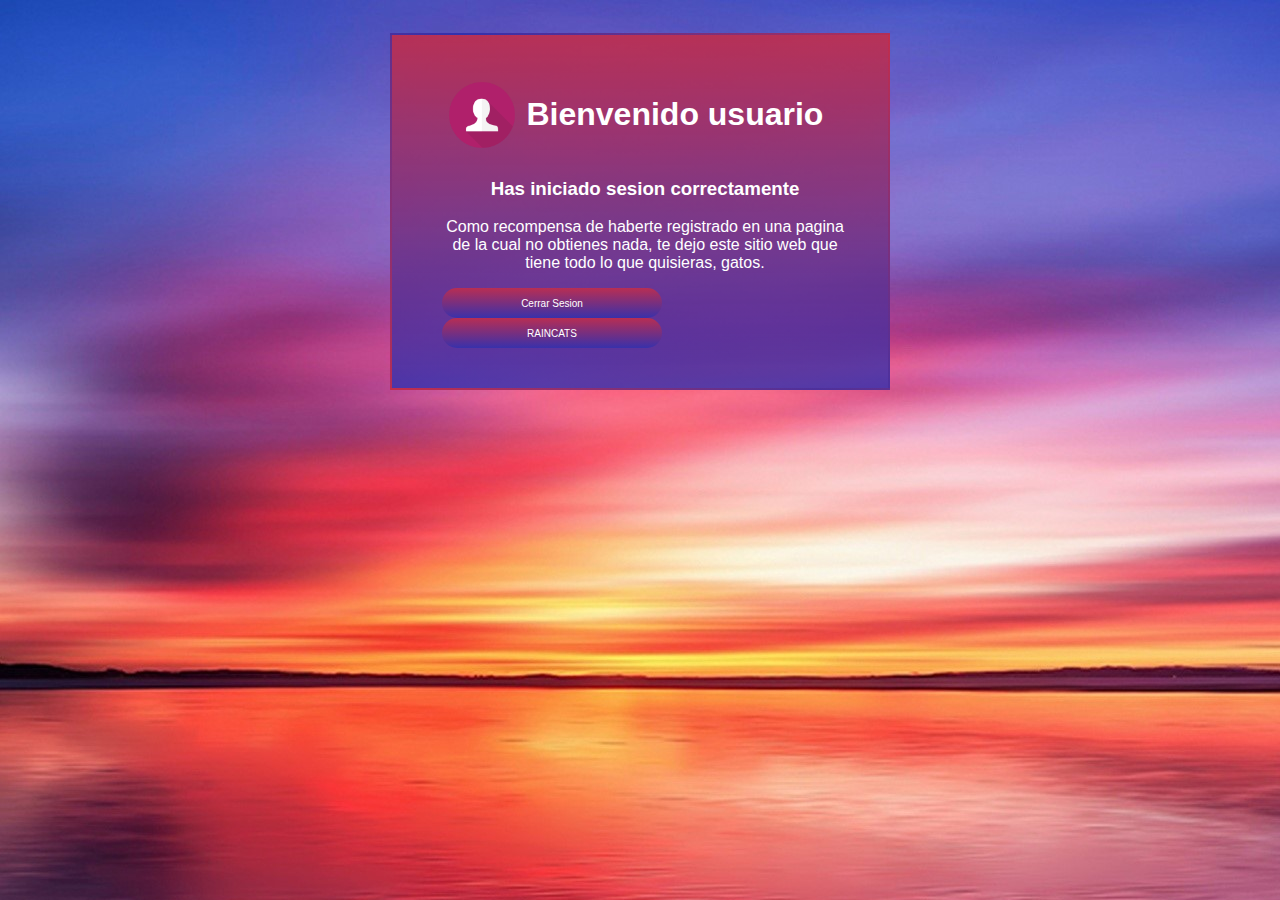
<file: Session/index.html>
<!DOCTYPE html>
<html lang="en">
    <head>
        <meta charset="UTF-8">
        <title>Sesion iniciada</title>
        <link rel="stylesheet" href="./index.css">
    </head>
    <body>
        <div>
            <div>
                <img src="./images/R.png" width="80px"> <h1 id="h2">Bienvenido usuario</h1>            

                <h3 id="h3">Has iniciado sesion correctamente</h3>
                <p id="h3">Como recompensa de haberte registrado en una pagina de la cual no obtienes nada, te dejo este sitio web que tiene todo lo que quisieras, gatos.</p>
                <button type="submit" onclick="window.open('../index.html', '_self')" id="boton3">Cerrar Sesion</button> <button type="submit" onclick="window.open('https://cat-bounce.com/', '_self')" id="boton3">RAINCATS</button>
            </div>
        </div>
    </body>
</html>
</file>
<file: Session/index.css>
body{
    background-image: url(./images/fondo1.jpg);
    width: auto;
    margin: 7px;
    font-family: Verdana, Geneva, Tahoma, sans-serif;
    color: white;
    padding-left: 200px;
    padding-right: 200px;
}

div div{
    background: linear-gradient(rgba(194, 45, 75, 0.896) 0%, rgba(48, 48, 174, 0.805) 100%);
    border: 2px solid transparent;
    border-image: linear-gradient(45deg, rgba(194, 45, 75, 0.896), rgba(48, 48, 174, 0.805), rgba(194, 45, 75, 0.896)) 1;
    text-align: left;
    border-radius: 1px;
    padding: 40px;
    padding-left: 50px;
    margin: 33px 183px 7px 183px;
    -webkit-border-radius: 1px;
    -moz-border-radius: 1px;
    -ms-border-radius: 1px;
    -o-border-radius: 1px;
}

#label{
    font-size: 25px;
    text-align: justify;
    color: white;
}

#h2{
    display: inline-block;
    vertical-align: top;
}
#h3{
    text-align: center;
}

#entrada{
    color: black;
    border-radius: 200px;
    border-style: none;
    width: 200px;
    height: 20px;
    text-align: center;
    -webkit-border-radius: 200px;
    -moz-border-radius: 200px;
    -ms-border-radius: 200px;
    -o-border-radius: 200px;
}

#boton3{
    background: -webkit-linear-gradient(270deg, rgba(194, 45, 75, 0.896) 0%, rgba(48, 48, 174, 0.805) 100%);;
    color: white;
    border-radius: 200px;
    border-style: none;
    width: 220px;
    height: 30px;
    font-size: 10px;
    -webkit-border-radius: 200px;
    -moz-border-radius: 200px;
    -ms-border-radius: 200px;
    -o-border-radius: 200px;
}

/* Estilos para pantallas grandes */
body{
    background-image: url(./images/fondo1.jpg);
    width: auto;
    margin: 7px;
    font-family: Verdana, Geneva, Tahoma, sans-serif;
    color: white;
    padding-left: 200px;
    padding-right: 200px;
}

div div{
    background: linear-gradient(rgba(194, 45, 75, 0.896) 0%, rgba(48, 48, 174, 0.805) 100%);
    border: 2px solid transparent;
    border-image: linear-gradient(45deg, rgba(194, 45, 75, 0.896), rgba(48, 48, 174, 0.805), rgba(194, 45, 75, 0.896)) 1;
    text-align: left;
    border-radius: 1px;
    padding: 40px;
    padding-left: 50px;
    margin: 33px 183px 7px 183px;
    -webkit-border-radius: 1px;
    -moz-border-radius: 1px;
    -ms-border-radius: 1px;
    -o-border-radius: 1px;
}

#label{
    font-size: 25px;
    text-align: justify;
    color: white;
}

#h2{
    display: inline-block;
    vertical-align: top;
}
#h3{
    text-align: center;
}

#entrada{
    color: black;
    border-radius: 200px;
    border-style: none;
    width: 200px;
    height: 20px;
    text-align: center;
    -webkit-border-radius: 200px;
    -moz-border-radius: 200px;
    -ms-border-radius: 200px;
    -o-border-radius: 200px;
}

#boton3{
    background: -webkit-linear-gradient(270deg, rgba(194, 45, 75, 0.896) 0%, rgba(48, 48, 174, 0.805) 100%);;
    color: white;
    border-radius: 200px;
    border-style: none;
    width: 220px;
    height: 30px;
    font-size: 10px;
    -webkit-border-radius: 200px;
    -moz-border-radius: 200px;
    -ms-border-radius: 200px;
    -o-border-radius: 200px;
}

/* Estilos para pantallas pequeñas */
@media (max-width: 768px) {
    body {
        padding-left: 50px;
        padding-right: 50px;
    }
    div div {
        padding: 20px;
        padding-left: 30px;
        margin: 20px;
    }
    #h2 {
        display: block;
        text-align: center;
    }
    #entrada, #boton3 {
        width: 100%;
        margin-top: 10px;
        margin-bottom: 10px;
    }
}
</file>
